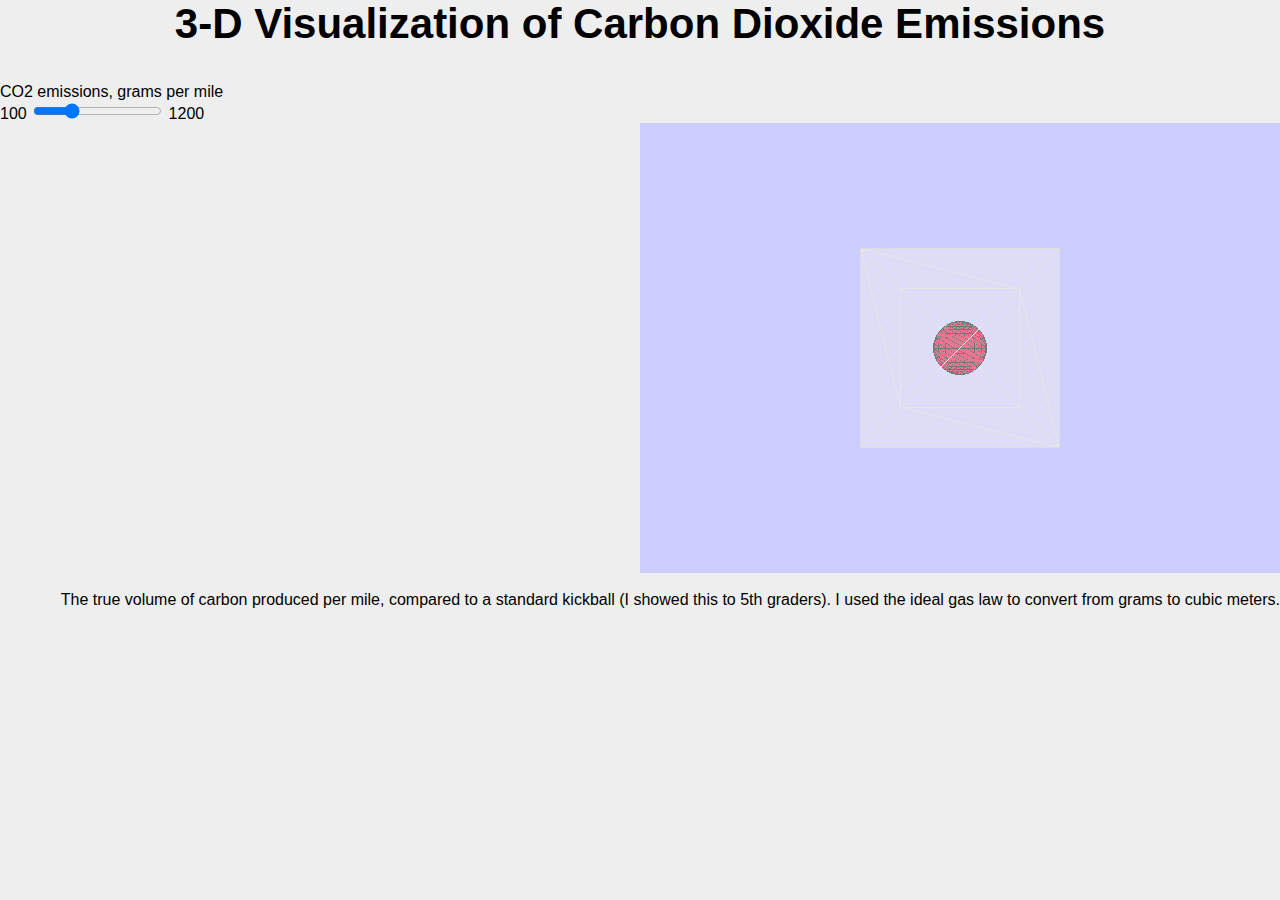
<file: visualization/threejsdemo.html>
<html>
	<head>
		<title>CO2 Visualization Prototype</title>
		<style>
			body { margin: 0; font-family: sans-serif; background-color: #eeeeee;}
			canvas { width: 100%; height: 100% }
		</style>
	</head>
	<body>
		<div id="header" align="center">
	    <h2 align="center" style="font-size:42;">3-D Visualization of Carbon Dioxide Emissions</h2>
	  </div>
		<div align="left">
			CO2 emissions, grams per mile
			<br />
			100
			<input id="co2slider" type="range" min="100" max="1200" value="400"/>
			1200
 		</div>
		<div id="viz" align="right" border="solid black 1px">
		<script src="../lib/three.min.js"></script>
		<script>
			var gramsToMeters = function(grams){
				var moles = grams/40;
				var liters = moles * 22.4;
				var m3 = liters/1000;
				var ds = Math.pow(m3,1/3);
				return ds;
			}
			var scene = new THREE.Scene();
			var camera = new THREE.PerspectiveCamera( 75, window.innerWidth/window.innerHeight, 0.1, 1000 );

			var slider = document.getElementById("co2slider");
			var renderer = new THREE.WebGLRenderer();
			renderer.setSize( window.innerWidth/2, window.innerHeight/2 );
			document.getElementById("viz").appendChild( renderer.domElement );
      renderer.setClearColor( 0xCCCCFF, 1);

			var geometry = new THREE.BoxGeometry( 1, 1, 1 );
			var spheregeo = new THREE.SphereGeometry(0.2159/2,18,18)
			var material = new THREE.MeshBasicMaterial( { color: 0xeeeeee, transparent:true, opacity:0.5} );
			var ballMaterial = new THREE.MeshBasicMaterial( {color: 0xdd0033 })
      var wireMaterial = new THREE.MeshBasicMaterial({color: 0xdddddd, wireframe:true });
			var ballMaterialWires = new THREE.MeshBasicMaterial({color: 0x000000, wireframe: true});
			var cube = new THREE.Mesh( geometry, material );
      var cubeWires = new THREE.Mesh( geometry, wireMaterial );
			var sphere = new THREE.Mesh( spheregeo, ballMaterial);
			var sphereWires = new THREE.Mesh( spheregeo, ballMaterialWires);

			var ballLabelGeo = new THREE.TextGeometry('Standard Kickball',{size: 12});
			var ballLabelMat = new THREE.MeshBasicMaterial( {color: 0xdd0033});
			var ballLabel = new THREE.Mesh( ballLabelGeo, ballLabelMat);

			scene.add(sphere);
			scene.add( sphereWires );
			scene.add( cube );
    	scene.add( cubeWires );
			scene.add(ballLabel);
			camera.position.z = 1.2;

      var render = function () {
				requestAnimationFrame( render );
				renderer.render(scene, camera);
			};
			var metersinit = gramsToMeters(slider.value);
			cube.scale.set(metersinit,metersinit,metersinit);
			cubeWires.scale.set(metersinit,metersinit,metersinit);
			var down = false;
    	    var sx = 0,
      		    sy = 0;
							ds = Math.pow(400,1/3);
    	window.onmousedown = function(ev) {
        down = true;
        sx = ev.clientX;
        sy = ev.clientY;
    	};
    	window.onmouseup = function() {
        	down = false;
    	};
    	document.getElementById("viz").onmousemove = function(ev) {
        	if (down) {
            	var dx = ev.clientX - sx;
            	var dy = ev.clientY - sy;
            	cube.rotation.y += dx * 0.01;
            	cube.rotation.x += dy * 0.01;
              cubeWires.rotation.y += dx * 0.01;
              cubeWires.rotation.x += dy * 0.01;
							sphere.rotation.y += dx * 0.01;
							sphere.rotation.x += dy * 0.01;
							sphereWires.rotation.y += dx * 0.01;
							sphereWires.rotation.x += dy * 0.01;
							sx += dx;
            	sy += dy;
        	}
    	};

			slider.oninput = function () {
				ds = gramsToMeters(slider.value);
				cube.scale.x = ds;
				cubeWires.scale.x = ds;
				cube.scale.y = ds;
				cubeWires.scale.y = ds;
				cube.scale.z = ds;
				cubeWires.scale.z = ds;
			};
			render();
		</script>
		<br />
		<br />
		The true volume of carbon produced per mile, compared to a standard kickball (I showed this to 5th graders). I used the ideal gas law to convert from grams to cubic meters.
    </div>
	</body>
</html>
</file>
